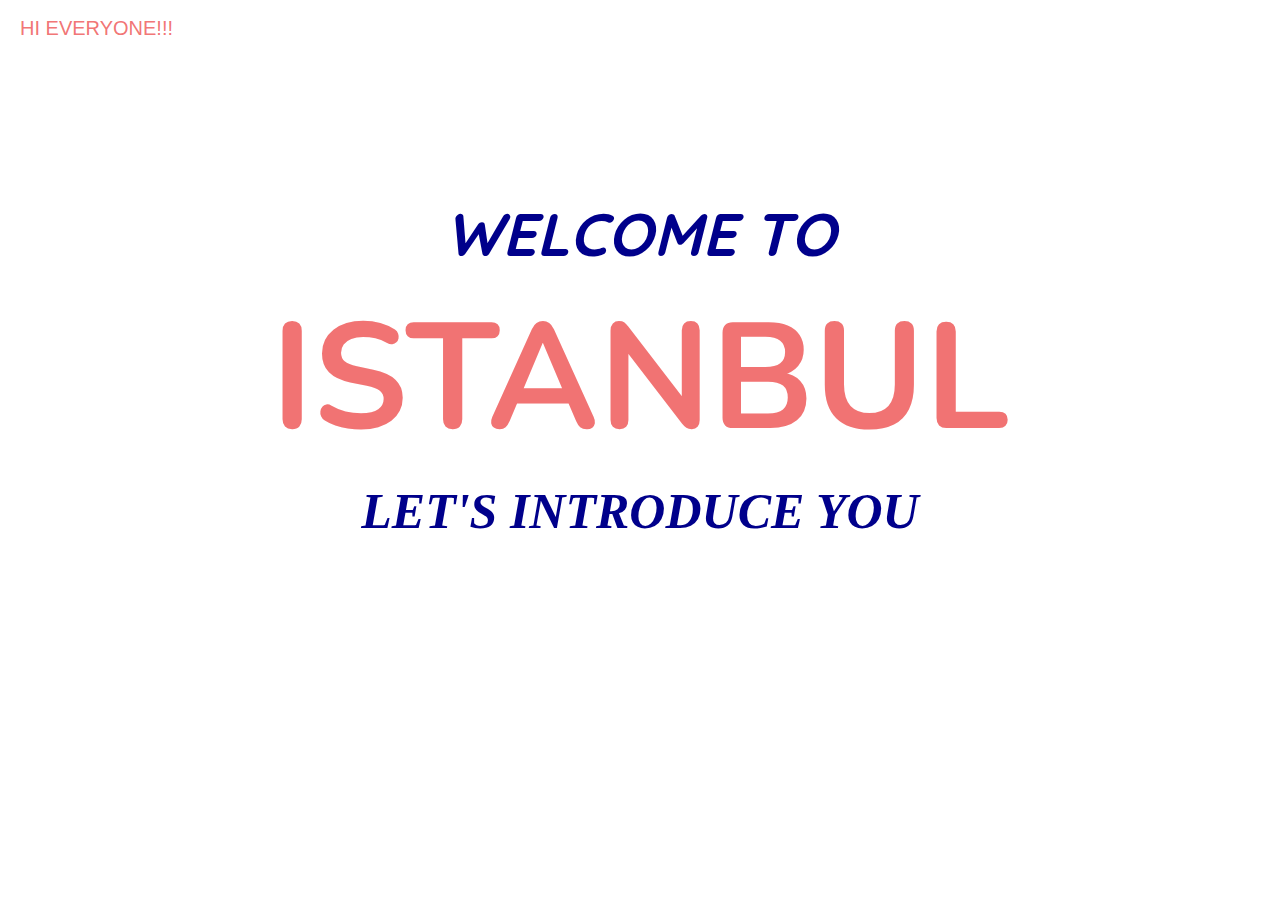
<file: index.html>
<!DOCTYPE html>
<head>
    <title> HI EVERYONE!!! </title>
  <link rel="stylesheet" type="text/css" href="index.css">
  <link href="https://fonts.googleapis.com/css?family=Kanit|Lobster|Nunito|Quicksand" rel="stylesheet">


  <style>
  body{
    background: url("http://beratsenyerli.com/wp-content/uploads/2015/11/427539.jpg");
    background-size: 140%;
  }
  </style>
</head>
<!--nav bar-->
<nav>
<ul class="nav">
  <li class="home"><a class="home_title" href="./index.html">HI EVERYONE!!! </a></li>
  <li class="deliciousfoods"><a href="./deliciousfoods.html">DELICIOUS FOODS</a></li>
  <li class="UNIQE AREAS"><a href="./uniqeareas.html">UNIQE AREAS</a></li>
 
</ul>
</nav>

<div class="intro">
  <h2>WELCOME TO</h2>
  <h1>ISTANBUL</h1>
    <h3>LET'S INTRODUCE YOU</h3>
</div>

</body>

</html>
</file>
<file: index.css>
body{
  /*background-color: #00789D;*/
  margin: 0 auto;


}
nav{
  /*color: rgba(255,255,255,1);*/
  font-size: 20px;
  margin-top: -10px;
  margin-left: -20px;
}

li{
  display: inline;
  margin-right: 20px;

}


li a{
  text-decoration: none;
  font-family: 'Lato', sans-serif;
  color : rgba(255,255,255,0.8);
  transition: 1s;
  line-height: 1.8;
  height: 100%;

}


li a:hover{
  color: rgba(255,255,255,1);
}


.intro h1{

  font-size: 150px;
  color: rgba(240,100,100,0.9);

  text-align: center;
  margin-top: -15px;
  font-family: 'Nunito', sans-serif;
}

.intro h2{
  font-size: 60px;
  font-family: 'Quicksand', sans-serif;
font-style: oblique;

  color: #00008B;
  text-align: center;
  margin-top: 150px;
  margin-bottom: 20px;
}

.intro h3{
  font-size: 50px;
  font-family: 'candy.ttf';
  font-style: oblique;
/*  color: rgba(255,255,255,0.9);*/
  color: #00008B;
  text-align: center;
  margin-top: -100px;

}

.uniqeareas_title{
    color: rgba(240,100,100,0.9);
}
.home_title{
    color: rgba(240,100,100,0.9);
}
.deliciousfoods_title{
    color: rgba(240,100,100,0.9);
}
</file>
